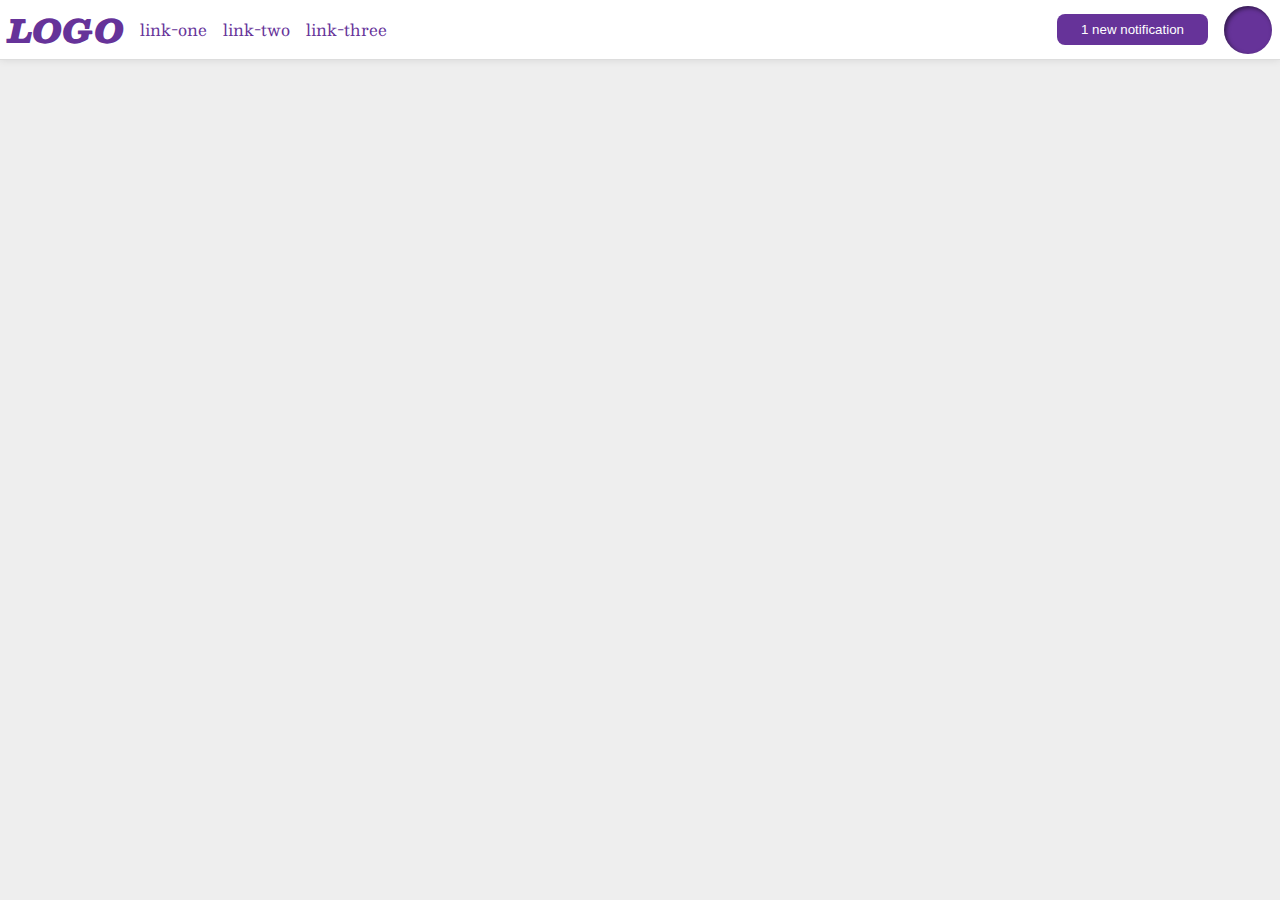
<file: foundations/flex/03-flex-header-2/index.html>
<!DOCTYPE html>
<html lang="en">
  <head>
    <meta charset="UTF-8">
    <meta http-equiv="X-UA-Compatible" content="IE=edge">
    <meta name="viewport" content="width=device-width, initial-scale=1.0">
    <title>Flex Header 2</title>
    <link rel="stylesheet" href="style.css">
  </head>
  <body>
    <div class="header">
      <div class="left-nav">
        <div class="logo">
          LOGO
        </div>
        <ul class="links">
          <li><a href="https://google.com">link-one</a></li>
          <li><a href="https://google.com">link-two</a></li>
          <li><a href="https://google.com">link-three</a></li>
        </ul>
      </div>
      <div class="right-nav">
        <button class="notifications">
          1 new notification
        </button>
        <div class="profile-image"></div>
      </div>
    </div>
  </body>
</html>
</file>
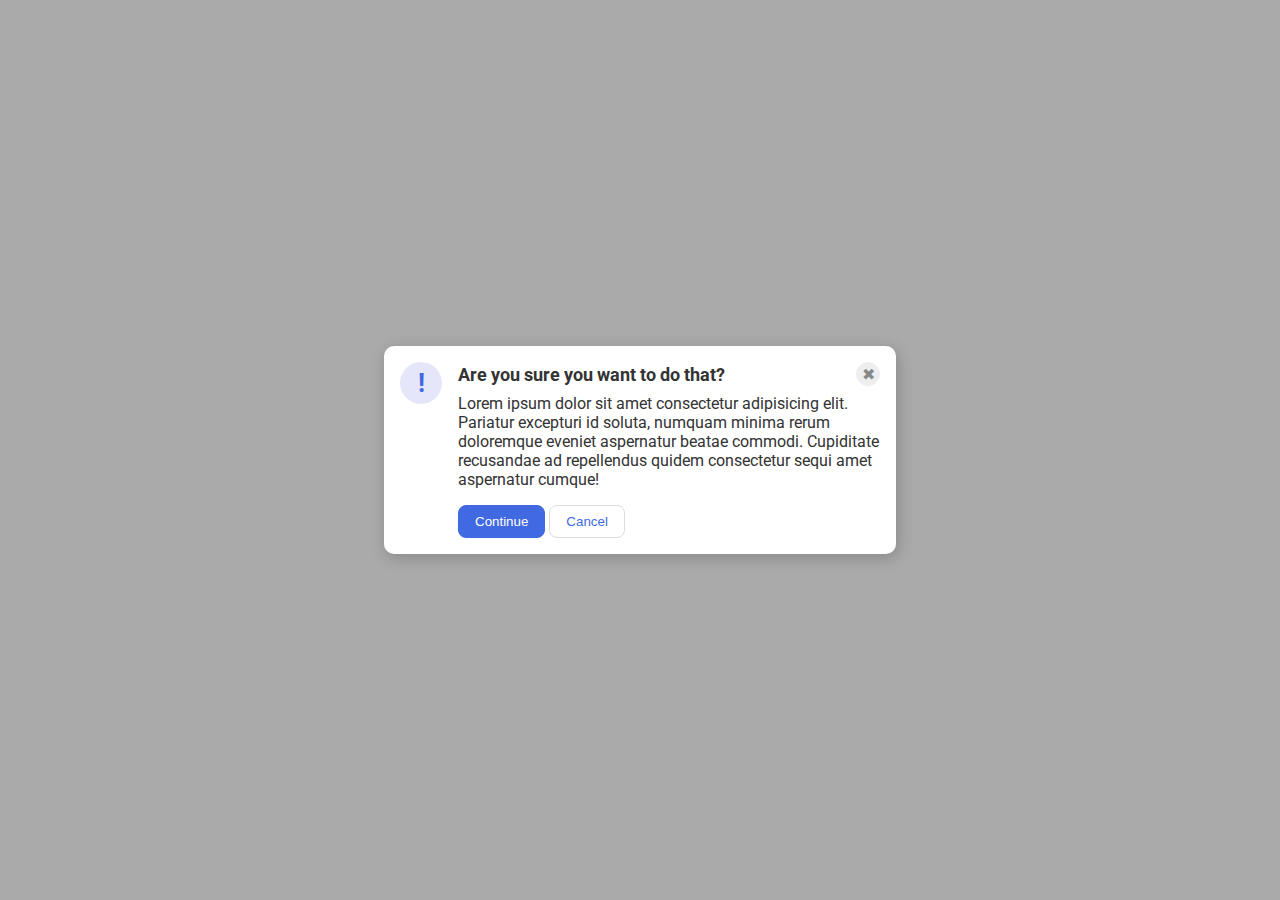
<file: foundations/flex/05-flex-modal/index.html>
<!DOCTYPE html>
<html lang="en">
  <head>
    <meta charset="UTF-8">
    <meta http-equiv="X-UA-Compatible" content="IE=edge">
    <meta name="viewport" content="width=device-width, initial-scale=1.0">
    <link rel="stylesheet" href="style.css">
    <title>Modal</title>
  </head>
  <body>
    <div class="modal">
      <div class="icon">!</div>
      <div class="container">
        <div class="header">Are you sure you want to do that?
          <button class="close-button">✖</button>
        </div>   
        <div class="text">Lorem ipsum dolor sit amet consectetur adipisicing elit. Pariatur excepturi id soluta, numquam minima rerum doloremque eveniet aspernatur beatae commodi. Cupiditate recusandae ad repellendus quidem consectetur sequi amet aspernatur cumque!</div>
        <button class="continue">Continue</button>
        <button class="cancel">Cancel</button>
      </div>
    </div>
  </body>
</html>
</file>
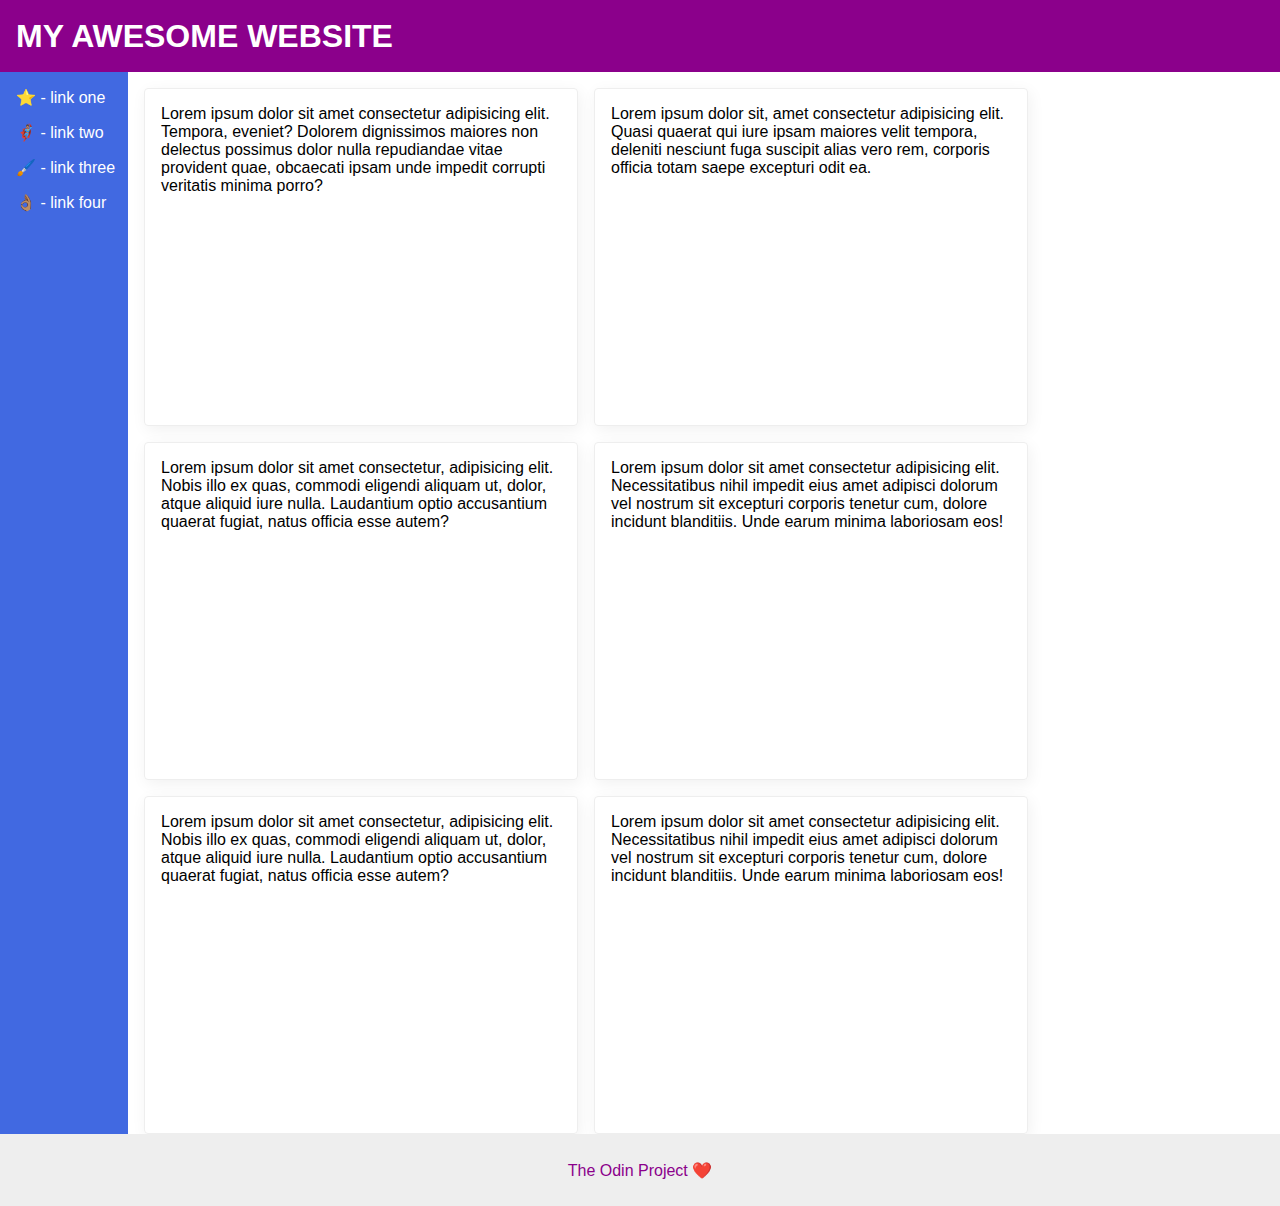
<file: foundations/flex/07-flex-layout-2/index.html>
<!DOCTYPE html>
<html lang="en">
  <head>
    <meta charset="UTF-8">
    <meta http-equiv="X-UA-Compatible" content="IE=edge">
    <meta name="viewport" content="width=device-width, initial-scale=1.0">
    <title>The Holy Grail</title>
    <link rel="stylesheet" href="style.css">
  </head>
  <body>
    <div class="header">
      MY AWESOME WEBSITE
    </div>
    
    <main>
      <div class="sidebar">
        <ul>
          <li><a href="#">⭐ - link one</a></li>
          <li><a href="#">🦸🏽‍♂️ - link two</a></li>
          <li><a href="#">🖌️ - link three</a></li>
          <li><a href="#">👌🏽 - link four</a></li>
        </ul>
      </div>
  
      <div class="cards">
        <div class="card">Lorem ipsum dolor sit amet consectetur adipisicing elit. Tempora, eveniet? Dolorem dignissimos maiores non delectus possimus dolor nulla repudiandae vitae provident quae, obcaecati ipsam unde impedit corrupti veritatis minima porro?</div>
        <div class="card">Lorem ipsum dolor sit, amet consectetur adipisicing elit. Quasi quaerat qui iure ipsam maiores velit tempora, deleniti nesciunt fuga suscipit alias vero rem, corporis officia totam saepe excepturi odit ea.</div>
        <div class="card">Lorem ipsum dolor sit amet consectetur, adipisicing elit. Nobis illo ex quas, commodi eligendi aliquam ut, dolor, atque aliquid iure nulla. Laudantium optio accusantium quaerat fugiat, natus officia esse autem?</div>
        <div class="card">Lorem ipsum dolor sit amet consectetur adipisicing elit. Necessitatibus nihil impedit eius amet adipisci dolorum vel nostrum sit excepturi corporis tenetur cum, dolore incidunt blanditiis. Unde earum minima laboriosam eos!</div>
        <div class="card">Lorem ipsum dolor sit amet consectetur, adipisicing elit. Nobis illo ex quas, commodi eligendi aliquam ut, dolor, atque aliquid iure nulla. Laudantium optio accusantium quaerat fugiat, natus officia esse autem?</div>
        <div class="card">Lorem ipsum dolor sit amet consectetur adipisicing elit. Necessitatibus nihil impedit eius amet adipisci dolorum vel nostrum sit excepturi corporis tenetur cum, dolore incidunt blanditiis. Unde earum minima laboriosam eos!</div>
      </div>
    </main>
    
    <div class="footer">
      The Odin Project ❤️
    </div>
  </body>
</html>
</file>
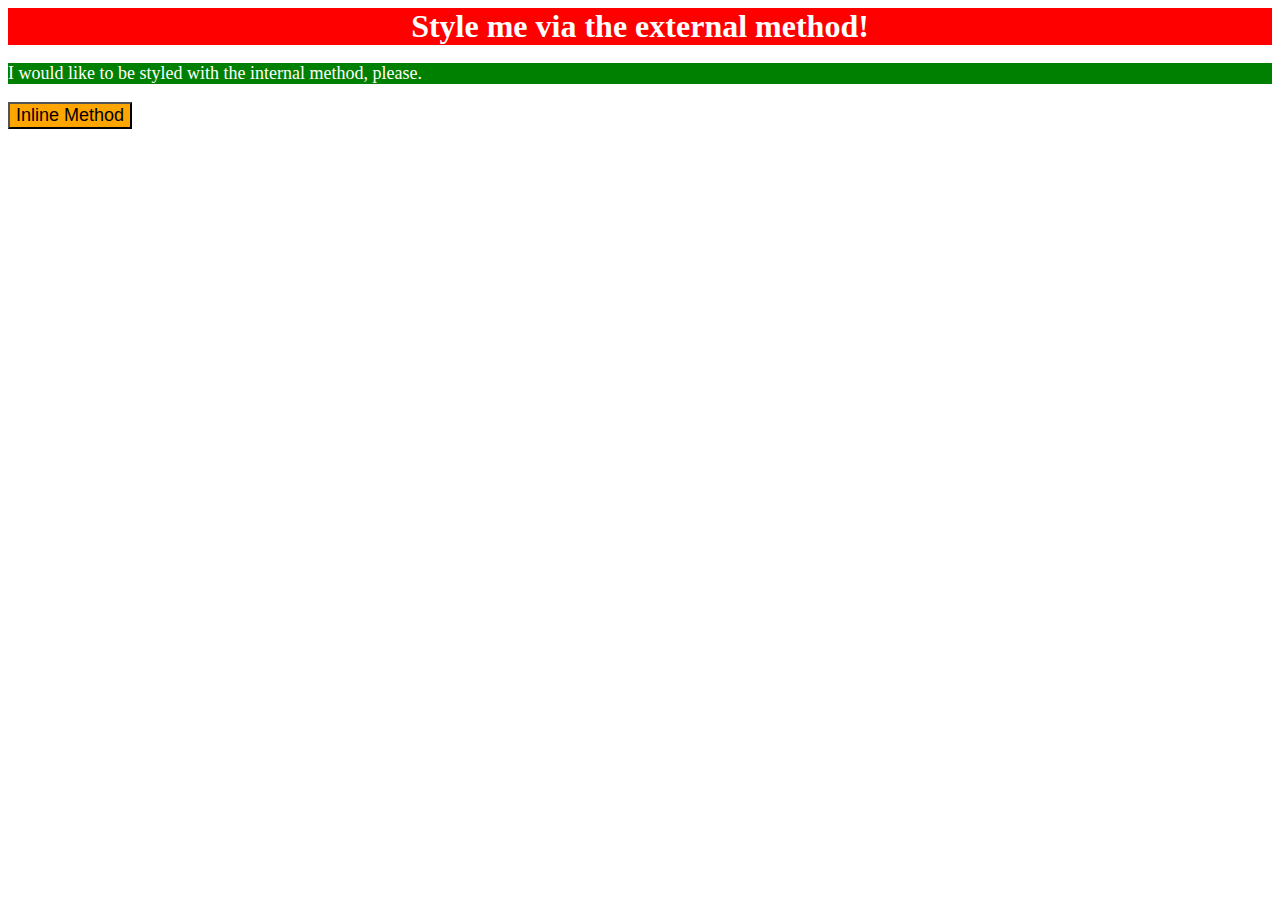
<file: foundations/intro-to-css/01-css-methods/index.html>
<!DOCTYPE html>
<html lang="en">
  <head>
    <meta charset="UTF-8">
    <meta http-equiv="X-UA-Compatible" content="IE=edge">
    <meta name="viewport" content="width=device-width, initial-scale=1.0">
    <link rel="stylesheet" href="styles/styles.css">
    <title>Methods for Adding CSS</title>
    <style>
      p {
        background-color: green;
        color: white;
        font-size: 18px;
      }
    </style>
  </head>
  <body>
    <div>Style me via the external method!</div>
    <p>I would like to be styled with the internal method, please.</p>
    <button style="background-color: orange; font-size: 18px;">Inline Method</button>
  </body>
</html>
</file>
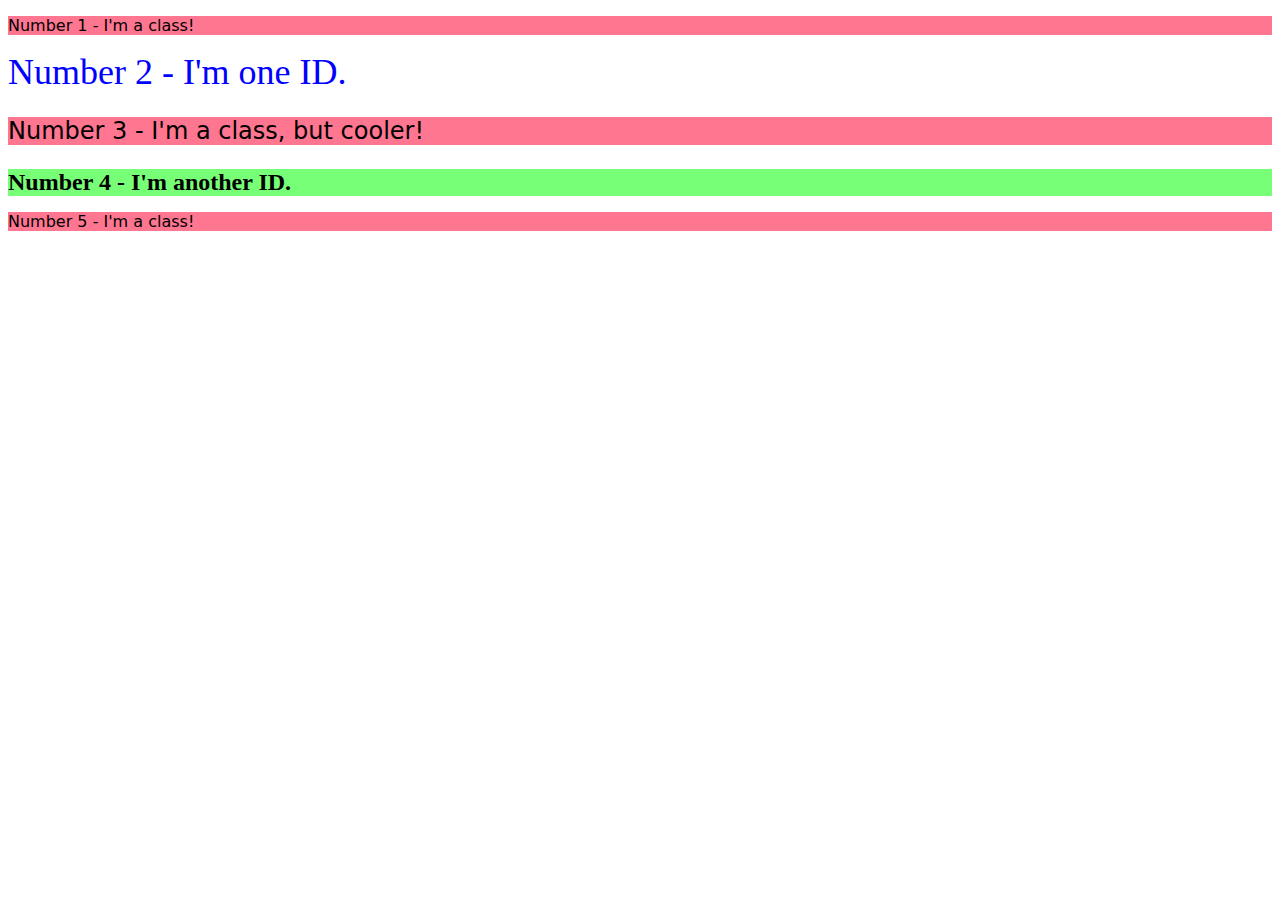
<file: foundations/intro-to-css/02-class-id-selectors/index.html>
<!DOCTYPE html>
<html lang="en">
  <head>
    <meta charset="UTF-8">
    <meta http-equiv="X-UA-Compatible" content="IE=edge">
    <meta name="viewport" content="width=device-width, initial-scale=1.0">
    <title>Class and ID Selectors</title>
    <link rel="stylesheet" href="style.css">
  </head>
  <body>
    <p class="odd">Number 1 - I'm a class!</p>
    <div id="two">Number 2 - I'm one ID.</div>
    <p class="three odd">Number 3 - I'm a class, but cooler!</p>
    <div class="four">Number 4 - I'm another ID.</div>
    <p class="odd">Number 5 - I'm a class!</p>
  </body>
</html>
</file>
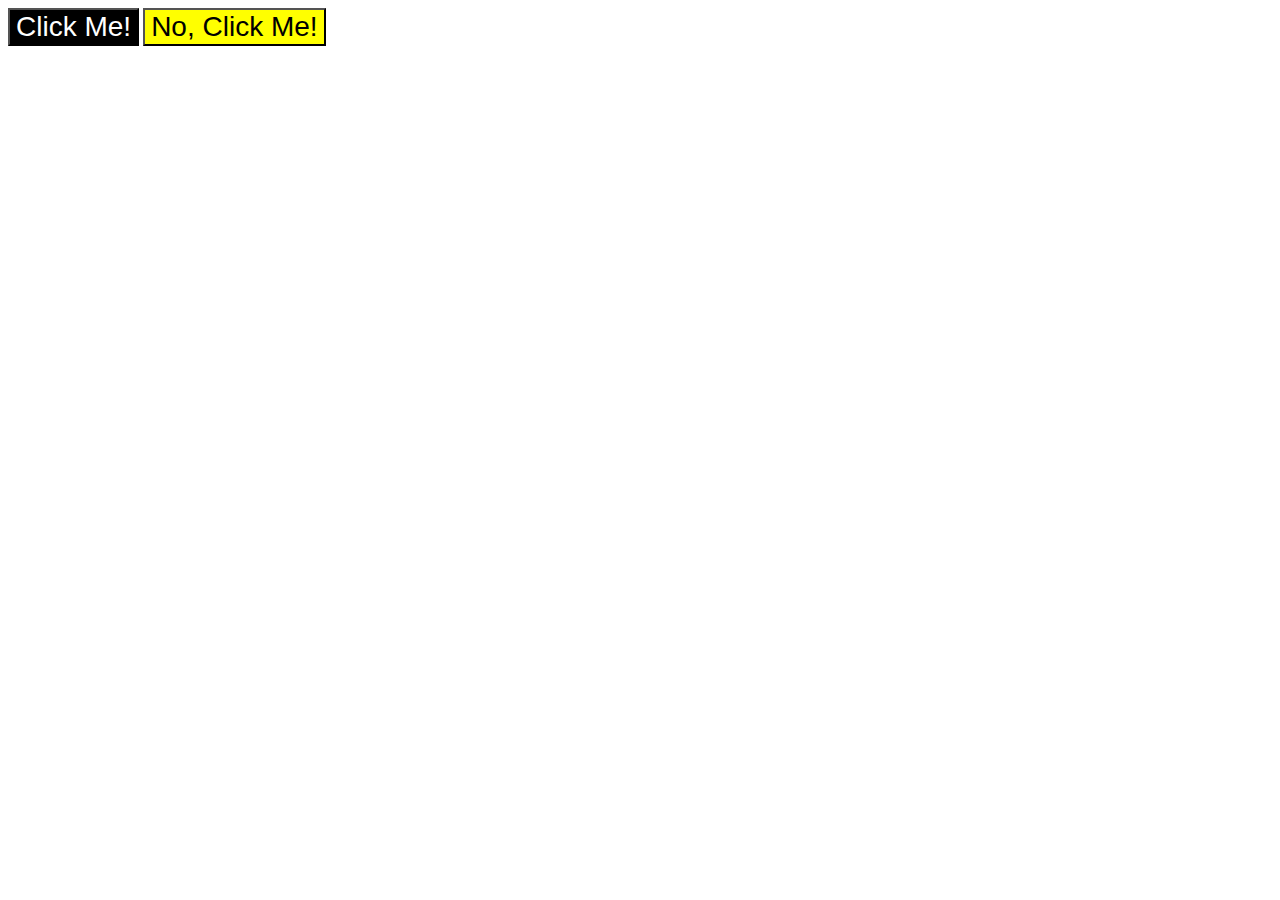
<file: foundations/intro-to-css/03-grouping-selectors/index.html>
<!DOCTYPE html>
<html lang="en">
  <head>
    <meta charset="UTF-8">
    <meta http-equiv="X-UA-Compatible" content="IE=edge">
    <meta name="viewport" content="width=device-width, initial-scale=1.0">
    <title>Grouping Selectors</title>
    <link rel="stylesheet" href="style.css">
  </head>
  <body>
    <button class="first both">Click Me!</button>
    <button class="second both">No, Click Me!</button>
  </body>
</html>
</file>
<file: foundations/flex/03-flex-header-2/style.css>
/* this is some magical font-importing.  
you'll learn about it later. */
@import url('https://fonts.googleapis.com/css2?family=Besley:ital,wght@0,400;1,900&display=swap');

body {
  margin: 0;
  background: #eee;
  font-family: Besley, serif;
}

.header {
  background: white;
  border-bottom: 1px solid #ddd;
  box-shadow: 0 0 8px rgba(0,0,0,.1);
  display: flex;
  padding: 0 0.5rem;
}

.profile-image {
  background: rebeccapurple;
  box-shadow: inset 2px 2px 4px rgba(0,0,0,.5);
  border-radius: 50%;
  width: 48px;
  height: 48px;
}

.logo {
  color: rebeccapurple;
  font-size: 32px;
  font-weight: 900;
  font-style: italic;
}

button {
  border: none;
  border-radius: 8px;
  background: rebeccapurple;
  color: white;
  padding: 8px 24px;
  margin-right: 1rem;
}

a {
  /* this removes the line under our links */
  text-decoration: none;
  color: rebeccapurple;
}

ul {
  list-style-type: none;
  display: flex;
  padding: 0;
  align-items: center;
}

ul li {
  margin-left: 1rem;
}

.right-nav, .left-nav {
  display: flex;
  align-items: center;
}

.right-nav {
  margin-left: auto;
}
</file>
<file: foundations/flex/05-flex-modal/style.css>
@import url('https://fonts.googleapis.com/css2?family=Roboto:wght@400;700&display=swap');

html, body {
  height: 100%;
}

body {
  font-family: Roboto, sans-serif;
  margin: 0;
  background: #aaa;
  color: #333;
  /* I'll give you this one for free lol */
  display: flex;
  align-items: center;
  justify-content: center;
}

.modal {
  background: white;
  width: 480px;
  border-radius: 10px;
  box-shadow: 2px 4px 16px rgba(0,0,0,.2);
  display: flex;
  gap: 16px;
  padding: 16px;
}

.icon {
  color: royalblue;
  font-size: 26px;
  font-weight: 700;
  background: lavender;
  width: 42px;
  height: 42px;
  border-radius: 50%;
  display: flex;
  align-items: center;
  justify-content: center;
}

.close-button {
  background: #eee;
  border-radius: 50%;
  color: #888;
  font-weight: 400;
  font-size: 16px;
  height: 24px;
  width: 24px;
  display: flex;
  align-items: center;
  justify-content: center;
  border: 1px solid #eee;
  padding: 0;
}

button {
  cursor: pointer;
  padding: 8px 16px;
  border-radius: 8px;
}

button.continue {
  background: royalblue;
  border: 1px solid royalblue;
  color: white;
}

button.cancel {
  background: white;
  border: 1px solid #ddd;
  color: royalblue;
}

.header {
  display: flex;
  align-items: center;
  justify-content: space-between;
  font-size: 18px;
  font-weight: 700;
  margin-bottom: 8px;
}

.icon {
  flex-shrink: 0;
}

.text {
  margin-bottom: 16px;
}
</file>
<file: foundations/flex/07-flex-layout-2/style.css>
body {
  font-family: -apple-system, BlinkMacSystemFont, 'Segoe UI', Roboto, Oxygen, Ubuntu, Cantarell, 'Open Sans', 'Helvetica Neue', sans-serif;
  margin: 0;
  min-height: 100vh;
  display: flex;
  flex-direction: column;
  justify-content: space-between;
}

.header {
  height: 72px;
  background: darkmagenta;
  color: white;
  font-size: 2rem;
  font-weight: 900;
  text-align: center;
  display: flex;
  align-items: center;
  padding-left: 1rem;
  
}

.footer {
  height: 72px;
  background: #eee;
  color: darkmagenta;
}

.sidebar {
  width: 300px;
  background: royalblue;
  box-sizing: border-box;
}

.card {
  border: 1px solid #eee;
  box-shadow: 2px 4px 16px rgba(0,0,0,.06);
  border-radius: 4px;
  width: 400px;
  margin: 1rem 0 0 1rem;
  height: 20rem;
  padding: 1rem 1rem 0 1rem;
}

.sidebar ul {
  margin: 0;
  padding-left: 1rem;
}

main {
  display: flex;
  flex: 1;
}

.footer {
  text-align: center;
  display: flex;
  align-items: center;
  justify-content: center;
}

.sidebar ul li {
  list-style-type: none;
  margin-top: 1rem;
}

a {
  text-decoration: none;
  color: white;
}

.cards {
  display: flex;
  flex-wrap: wrap;
}
</file>
<file: foundations/intro-to-css/01-css-methods/styles/styles.css>
div {
    background-color: red;
    color: white;
    font-size: 32px;
    text-align: center;
    font-weight: bold;
}
</file>
<file: foundations/intro-to-css/02-class-id-selectors/style.css>
.odd {
    background-color: rgba(255, 84, 118, 0.8);
    font-family: 'Verdana', 'DejaVu Sans', sans-serif;
}

#two {
    color: blue;
    font-size: 36px;
}

.three {
    font-size: 24px;
}

.four {
    background-color: rgba(84, 255, 85, 0.8);
    font-size: 24px;
    font-weight: bold;
}
</file>
<file: foundations/intro-to-css/03-grouping-selectors/style.css>
.first {
    background-color: black;
    color: white;
}

.second {
    background-color: yellow;
}

.both {
    font-size: 28px;
    font-family: 'Helvetica', 'Times New Roman', 'sans-serif';
}
</file>
